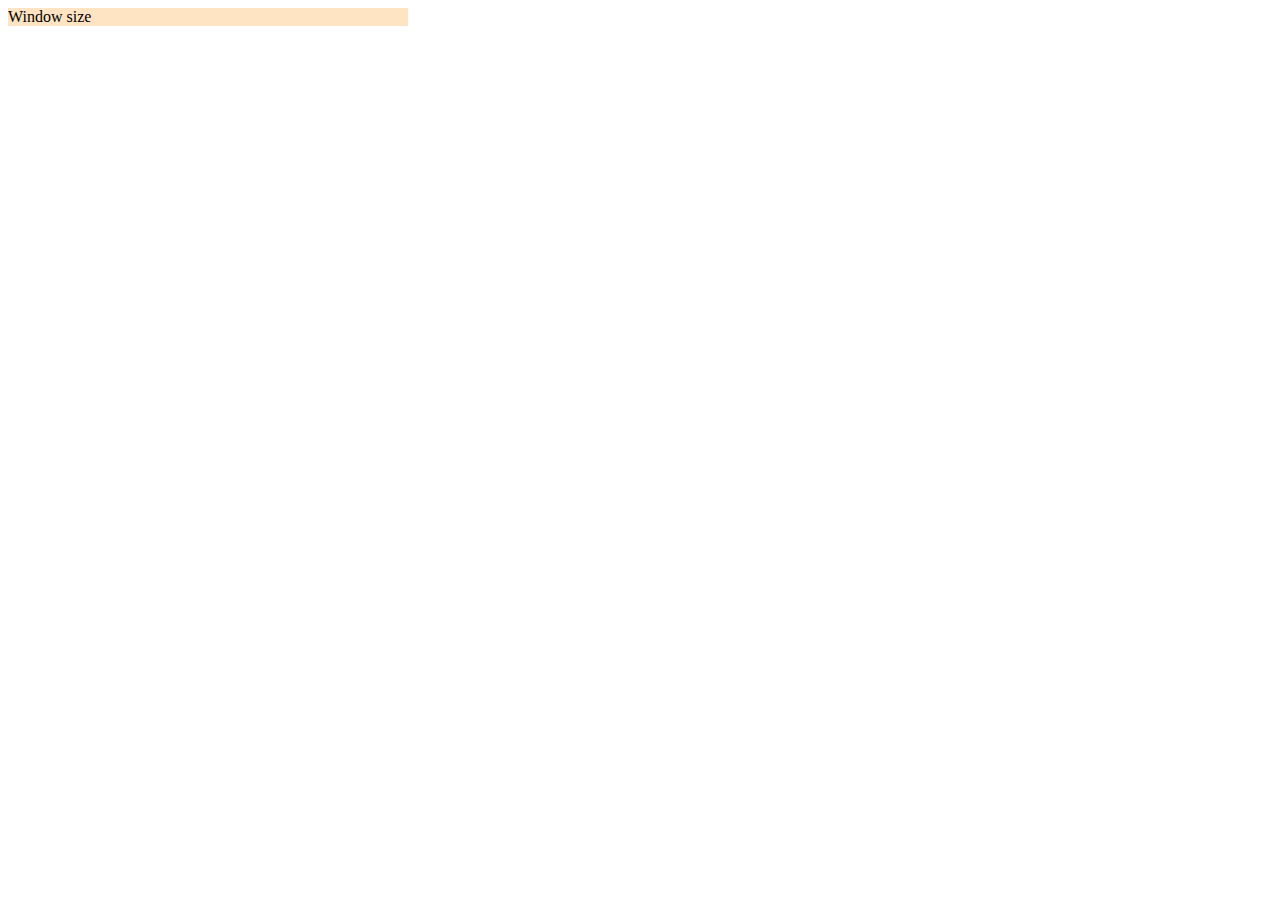
<file: window_size/index.html>
<!DOCTYPE html>
<html lang="en">
<head>
  <meta charset="UTF-8">
  <meta http-equiv="X-UA-Compatible" content="IE=edge">
  <meta name="viewport" content="width=device-width, initial-scale=1.0">
  <link rel="stylesheet" href="style.css">
  <script src="index.js" defer></script>
  <title>Get window size</title>
</head>
<body>
  <div id="get_size">Window size
  </div>
</body>
</html>
</file>
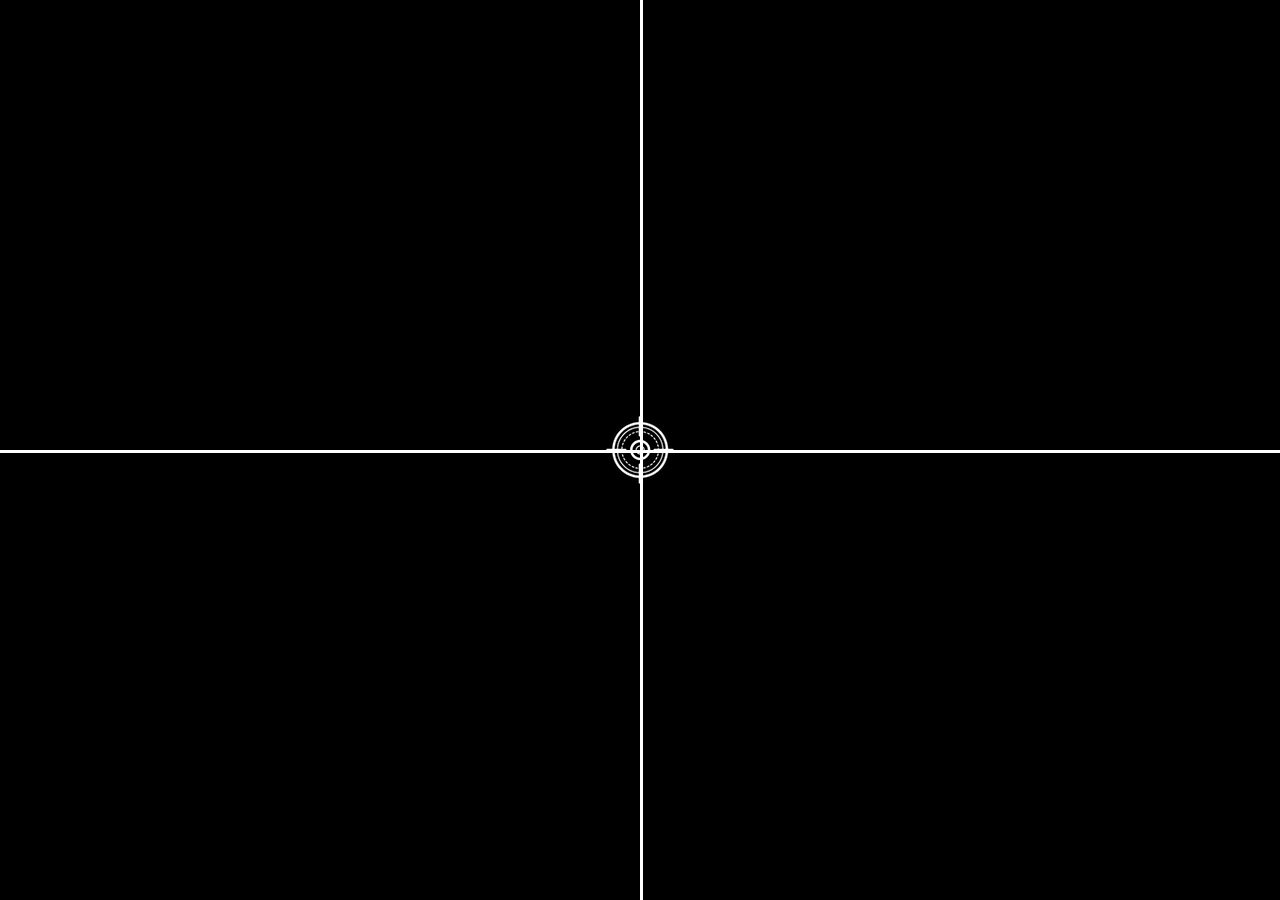
<file: coordinates/007.html>
<!DOCTYPE html>
<html lang="en">
  <head>
    <meta charset="UTF-8" />
    <meta http-equiv="X-UA-Compatible" content="IE=edge" />
    <meta name="viewport" content="width=device-width, initial-scale=1.0" />
    <script src="007.js" defer></script>
    <link rel="stylesheet" href="style1.css" />
    <title>007 Coordinates</title>
  </head>
  <body>
    <div class="horizontal"></div>
    <div class="vertical"></div>
    <img class="target" src="./img/target.png" alt="" />
    <div class="text"></div>
  </body>
</html>
</file>
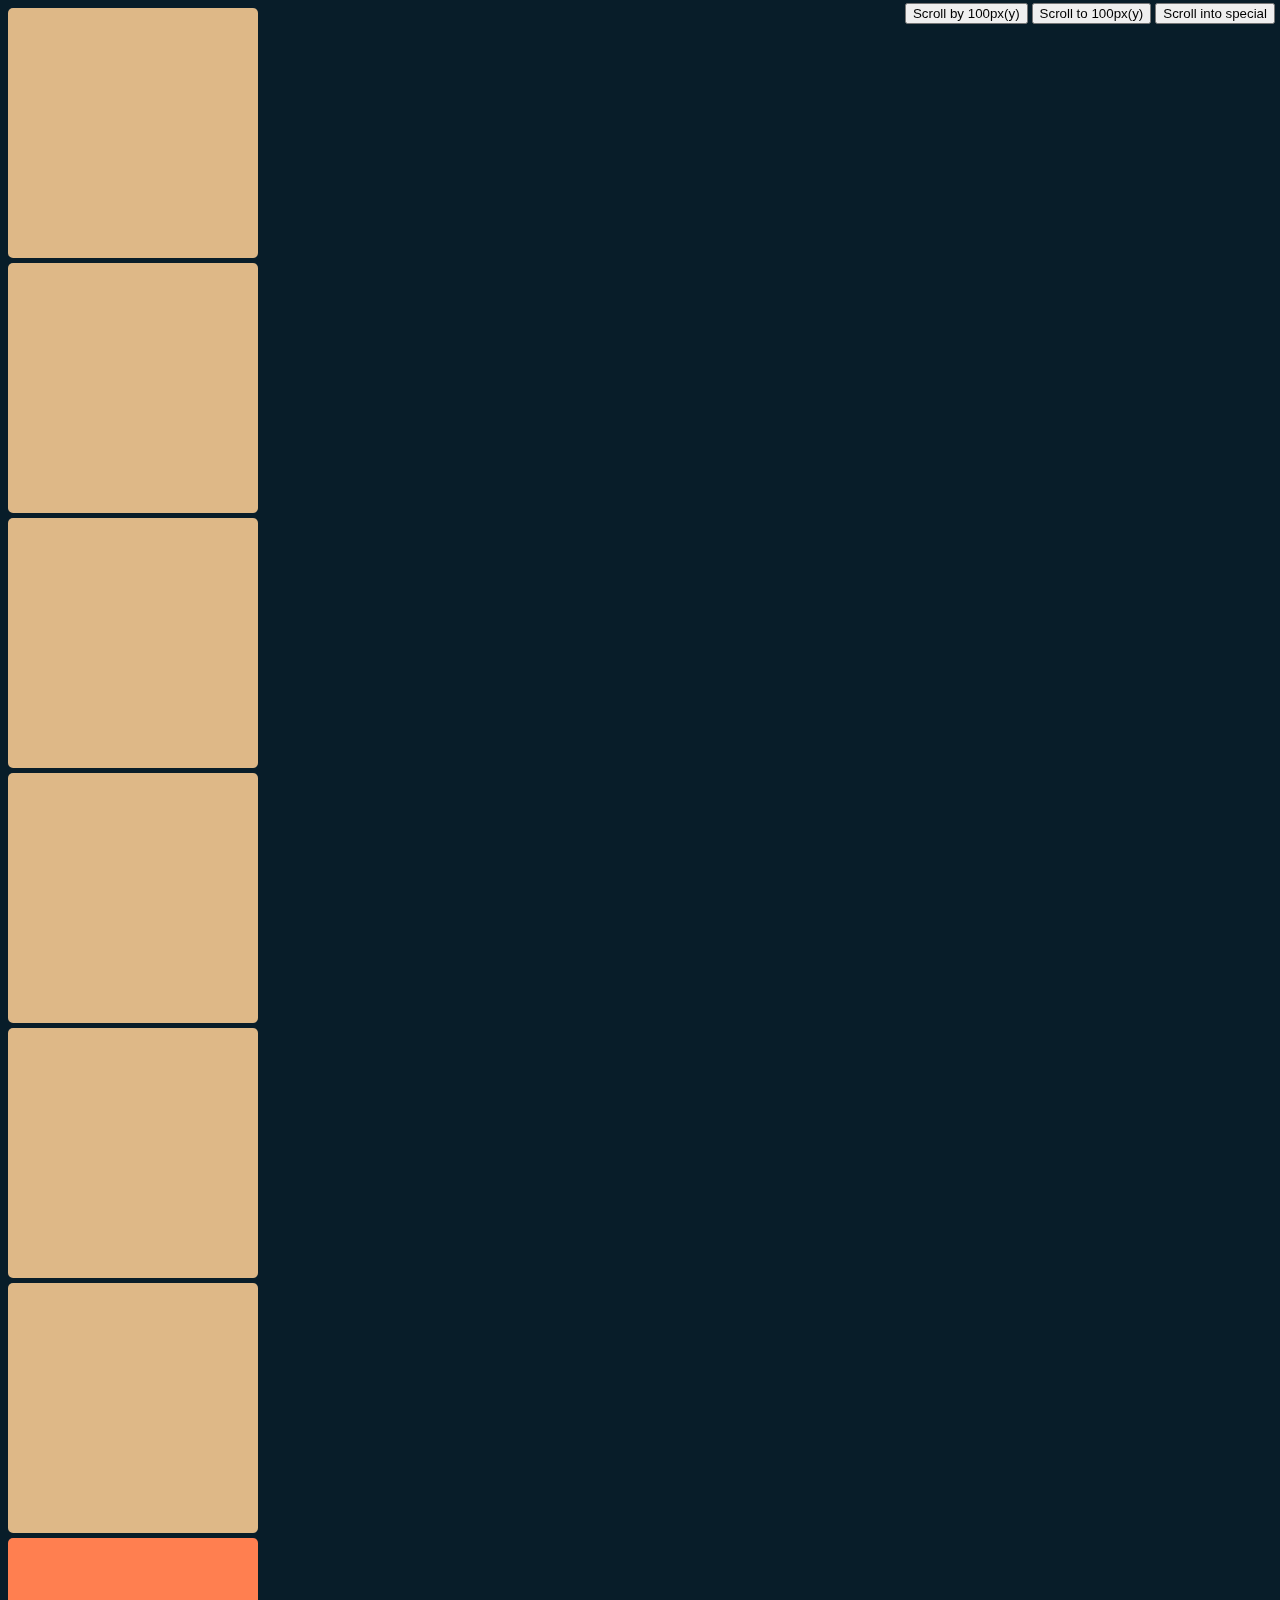
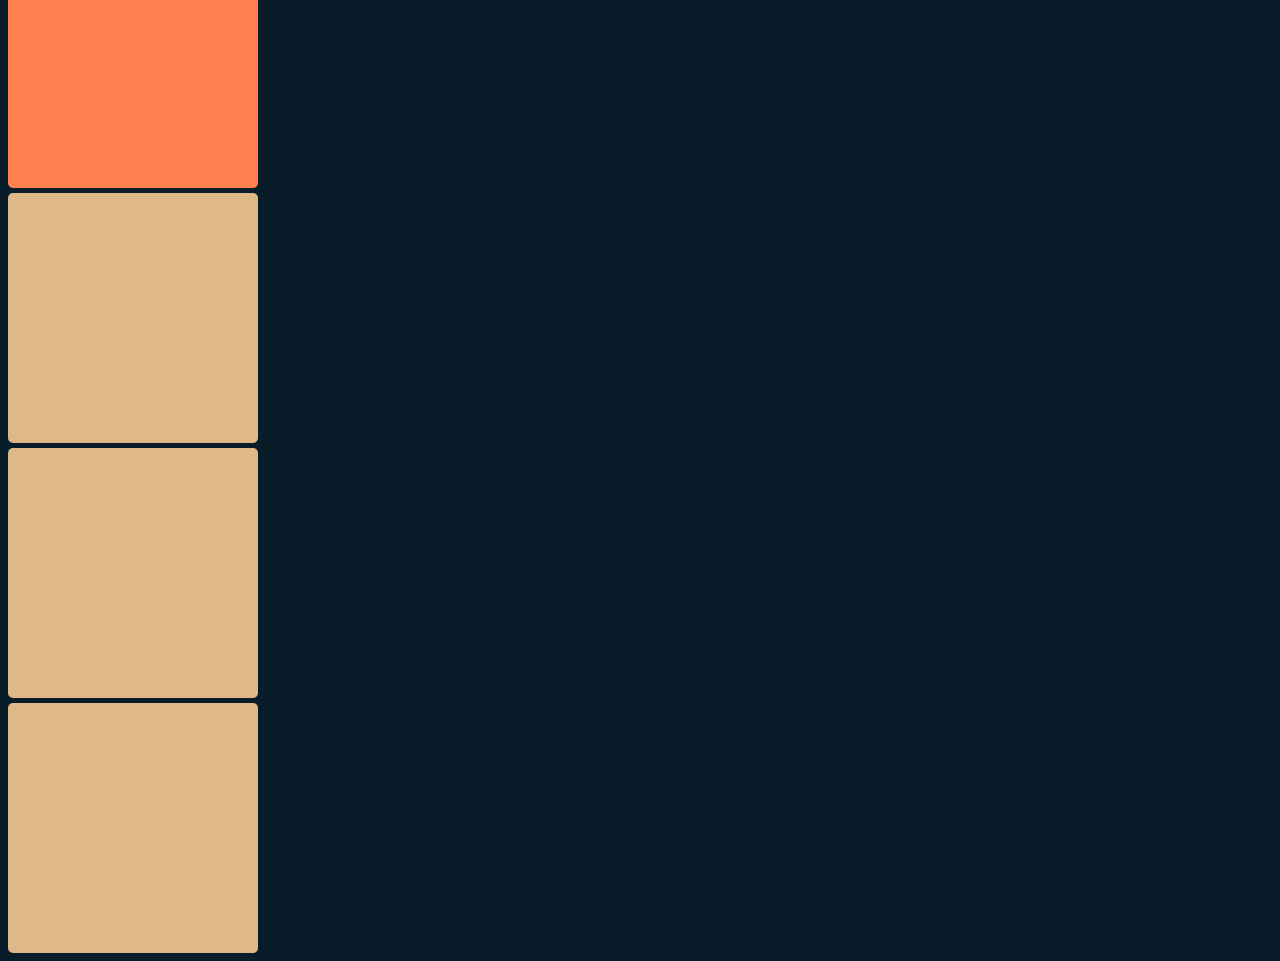
<file: coordinates/client-page.html>
<!DOCTYPE html>
<html lang="en">
<head>
  <meta charset="UTF-8">
  <meta http-equiv="X-UA-Compatible" content="IE=edge">
  <meta name="viewport" content="width=device-width, initial-scale=1.0">
  <link rel="stylesheet" href="style.css">
  <script src="index.js" defer></script>
  <title>Document</title>
</head>
<body>
  <section class="control">  
    <button class="scroll_by">Scroll by 100px(y)</button>
    <button class="scroll_to">Scroll to 100px(y)</button>
    <button class="scroll_into">Scroll into special</button>
  </section>

  <div></div>
  <div></div>
  <div></div>
  <div></div>
  <div></div>
  <div></div>
  <div class="special"></div>
  <div></div>
  <div></div>
  <div></div>
</body>
</html>
</file>
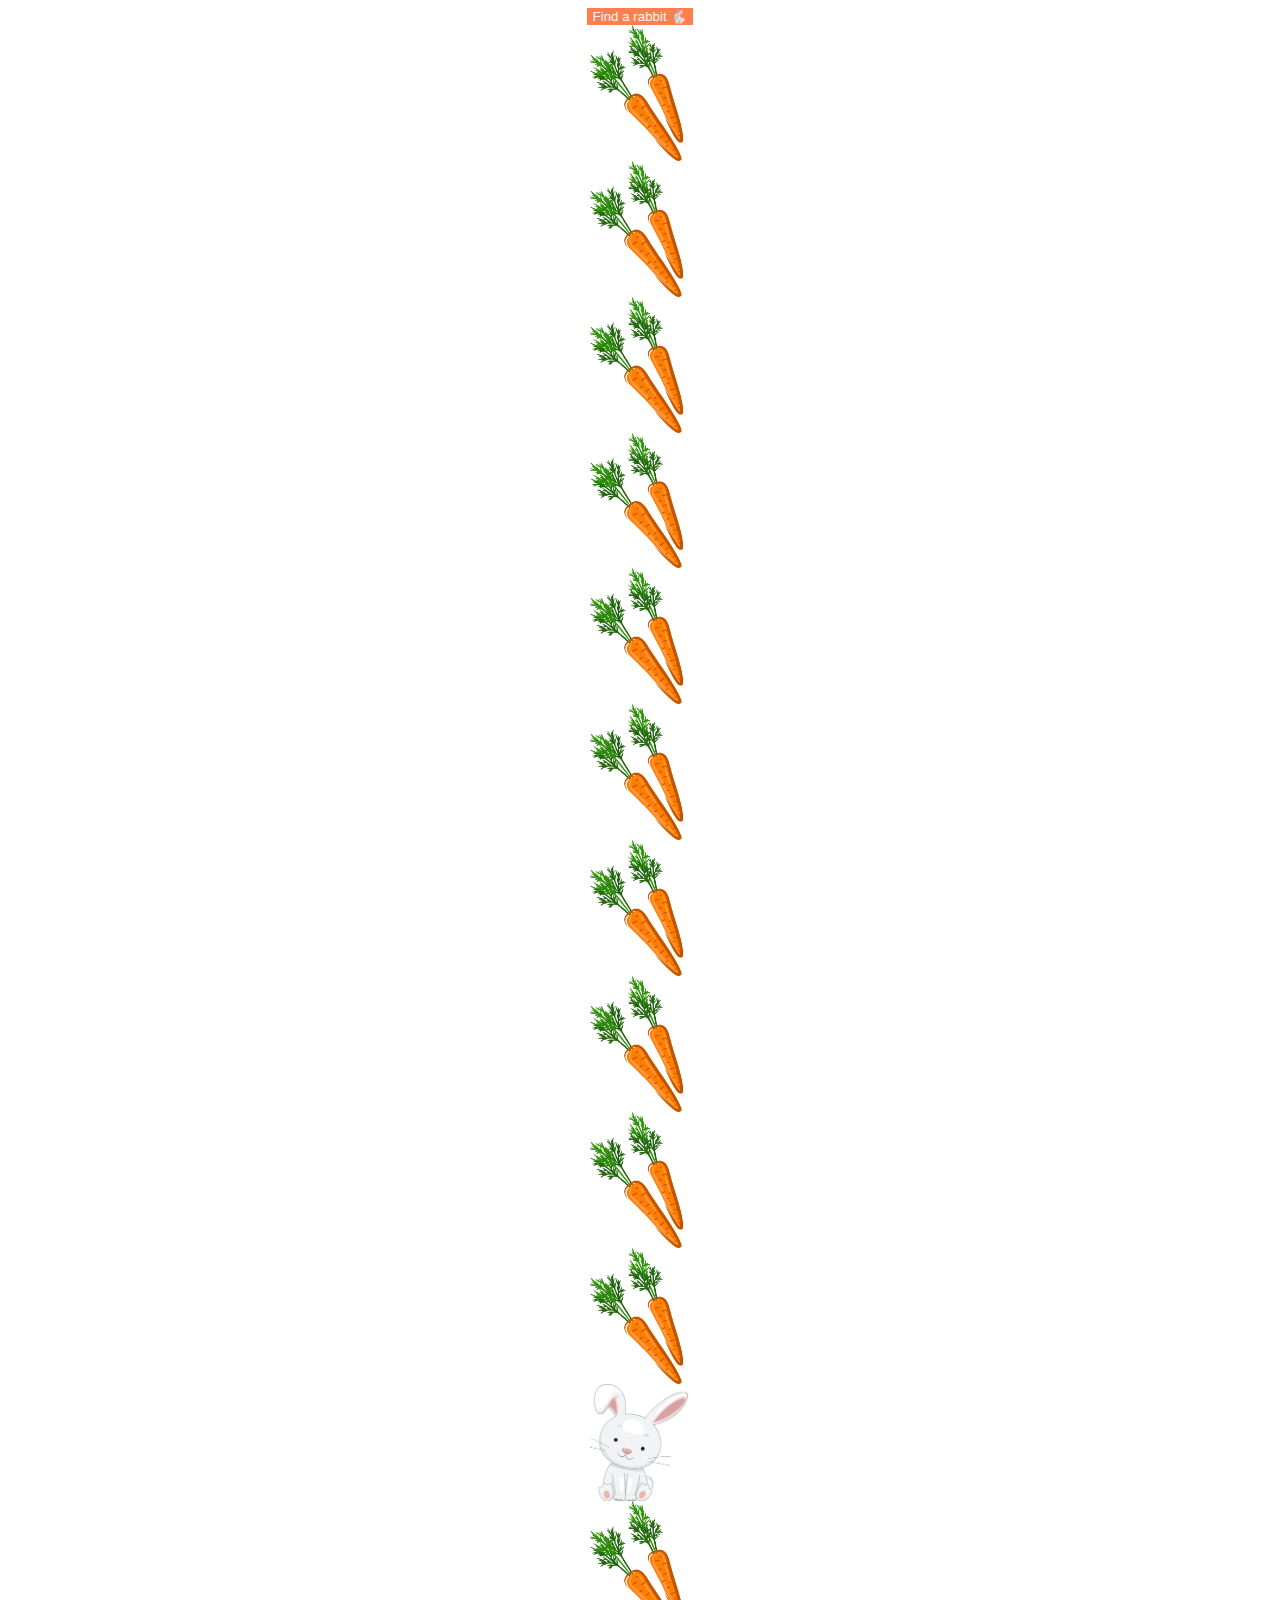
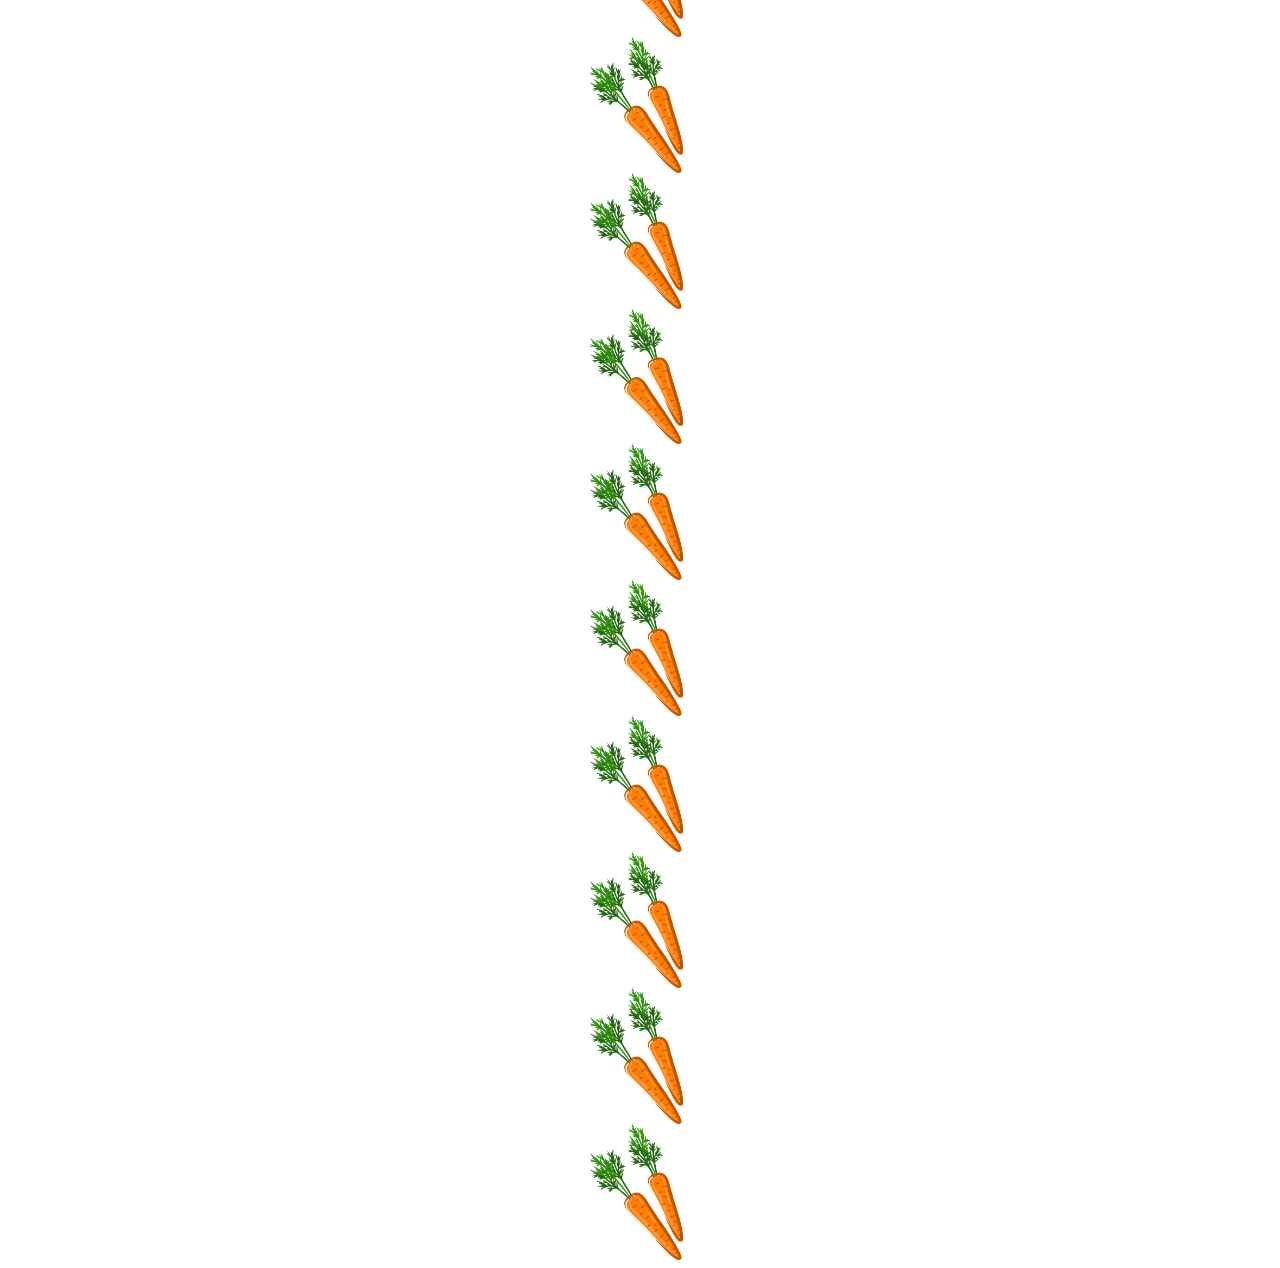
<file: coordinates/rabbit.html>
<!DOCTYPE html>
<html lang="en">
  <head>
    <meta charset="UTF-8" />
    <meta http-equiv="X-UA-Compatible" content="IE=edge" />
    <meta name="viewport" content="width=device-width, initial-scale=1.0" />
    <script src="rabbit.js" defer></script>
    <link rel="stylesheet" href="style2.css" />
    <title>Find a rabbit</title>
  </head>
  <body>
    <div id="container">
      <button class="btn">Find a rabbit 🐇</button>
      <img src="img/carrot.png" alt="" class="carrot" />
      <img src="img/carrot.png" alt="" class="carrot" />
      <img src="img/carrot.png" alt="" class="carrot" />
      <img src="img/carrot.png" alt="" class="carrot" />
      <img src="img/carrot.png" alt="" class="carrot" />
      <img src="img/carrot.png" alt="" class="carrot" />
      <img src="img/carrot.png" alt="" class="carrot" />
      <img src="img/carrot.png" alt="" class="carrot" />
      <img src="img/carrot.png" alt="" class="carrot" />
      <img src="img/carrot.png" alt="" class="carrot" />
      <img src="img/rabbit.png" alt="" class="rabbit" />
      <img src="img/carrot.png" alt="" class="carrot" />
      <img src="img/carrot.png" alt="" class="carrot" />
      <img src="img/carrot.png" alt="" class="carrot" />
      <img src="img/carrot.png" alt="" class="carrot" />
      <img src="img/carrot.png" alt="" class="carrot" />
      <img src="img/carrot.png" alt="" class="carrot" />
      <img src="img/carrot.png" alt="" class="carrot" />
      <img src="img/carrot.png" alt="" class="carrot" />
      <img src="img/carrot.png" alt="" class="carrot" />
      <img src="img/carrot.png" alt="" class="carrot" />
    </div>
  </body>
</html>
</file>
<file: window_size/style.css>
#get_size {
  width: 400px;
  background-color: bisque;
}
</file>
<file: coordinates/style1.css>
body {
  background-color: black;
  margin: 0;
}

.target {
  position: absolute;
  top: 50%;
  left: 50%;
  transform: translate(-50%, -50%);
}

.horizontal {
  width: 100%;
  border-top: solid 3px white;
  position: absolute;
  top: 50%;
}

.vertical {
  height: 100%;
  border-left: solid 3px white;
  position: absolute;
  left: 50%;
}

.text {
  display: inline-block;
  position: absolute;
  top: 50%;
  left: 50%;
  color: beige;
  transform: translate(10px, 10px);
}
</file>
<file: coordinates/style.css>
body {
  background-color: rgb(8, 29, 41);
}

.control {
  display: inline-block;
  position: fixed;
  top: 3px;
  right: 5px;
}
div {
  width: 250px;
  height: 250px;
  background-color: burlywood;
  margin-bottom: 5px;
  border-radius: 5px;
}

.special {
  background-color: coral;
}
</file>
<file: coordinates/style2.css>
.btn {
  background-color: coral;
  border: none;
  color: whitesmoke;
  display: block;
  margin-left: auto;
  margin-right: auto;
  outline: none;
  cursor: pointer;
}

img {
  width: 100px;
  height: auto;
  display: block;
  margin-left: auto;
  margin-right: auto;
}
</file>
